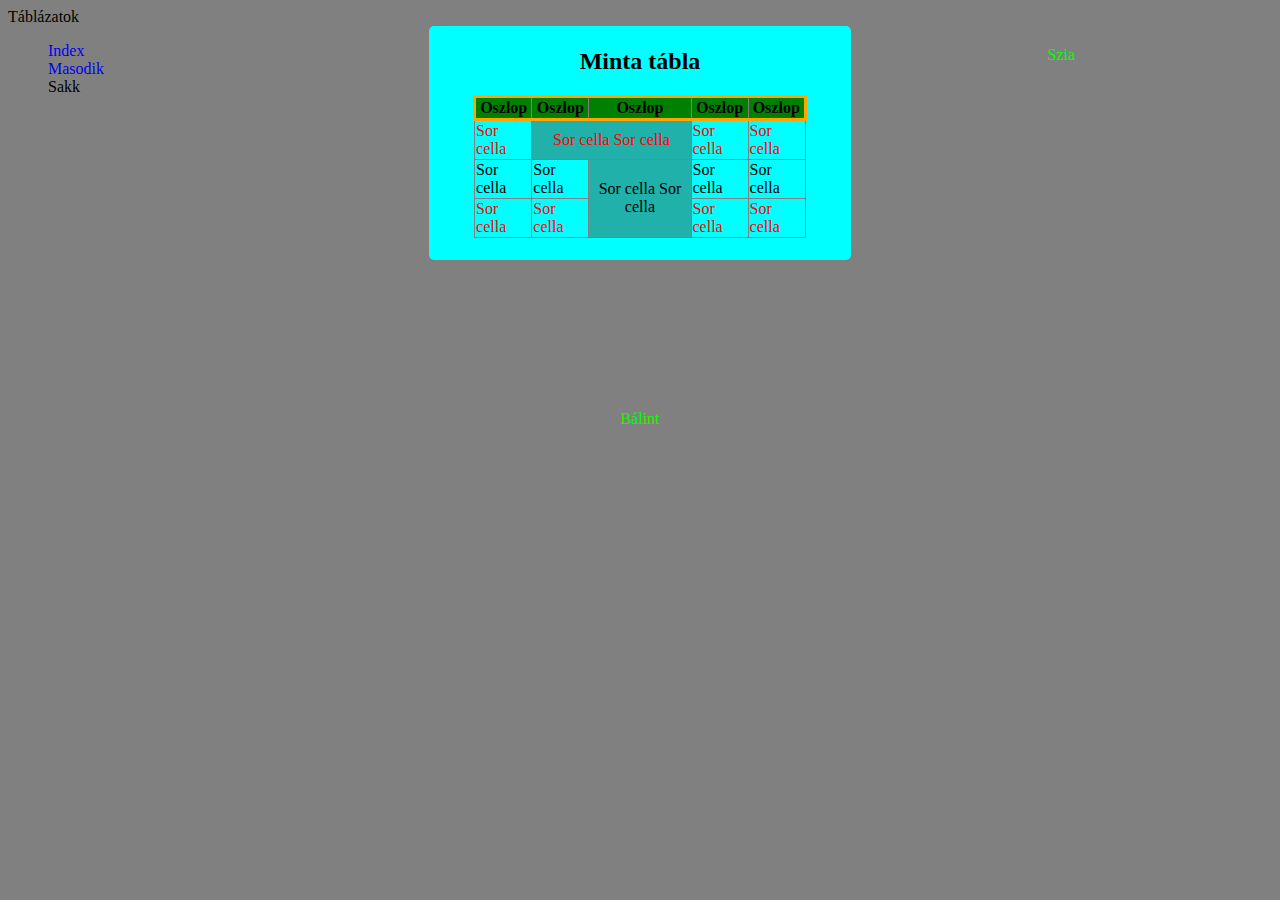
<file: index.html>
<!DOCTYPE html>
<html lang="hu">
<head>
    <meta charset="UTF-8">
    <meta name="viewport" content="width=device-width, initial-scale=1.0">
    <title>Ghéczy Bálint</title>
    <link rel="stylesheet" href="style.css">
    <link rel="stylesheet" href="oldalalakitas.css">
</head>
<body>
    <main>
        <header>Táblázatok</header>
        <nav>
            <ul>
                <li><a href="index.html">Index</a></li>
                <li><a href="masodik.html">Masodik</a></li>
                <li><a href="sakk.html"></a>Sakk</li>
            </ul>
        </nav>
        <article>
            <h2>Minta tábla</h2>
            <div class="reszponszivtablazat">
            <table>
                <thead>
                    <tr>
                        <th>Oszlop</th>
                        <th>Oszlop</th>
                        <th>Oszlop</th>
                        <th>Oszlop</th>
                        <th>Oszlop</th>
                    </tr>
                </thead>
                <tbody>
                    <tr>
                        <td>Sor cella</td>
                        <td colspan="2" class="osszevont">Sor cella
                            Sor cella</td>
                        <td>Sor cella</td>
                        <td>Sor cella</td>
                    </tr>
                    <tr>
                        <td>Sor cella</td>
                        <td>Sor cella</td>
                        <td rowspan="2" class="osszevont2">Sor cella
                        Sor cella</td>
                        <td>Sor cella</td>
                        <td>Sor cella</td>
                    </tr>
                    <tr>
                        <td>Sor cella</td>
                        <td>Sor cella</td>
                        <td>Sor cella</td>
                        <td>Sor cella</td>
                    </tr>
                </tbody>
            </table>
            </div>
        </article>
        <aside>
            Szia
        </aside>
        <footer>Bálint</footer>
    </main>
</body>
</html>
</file>
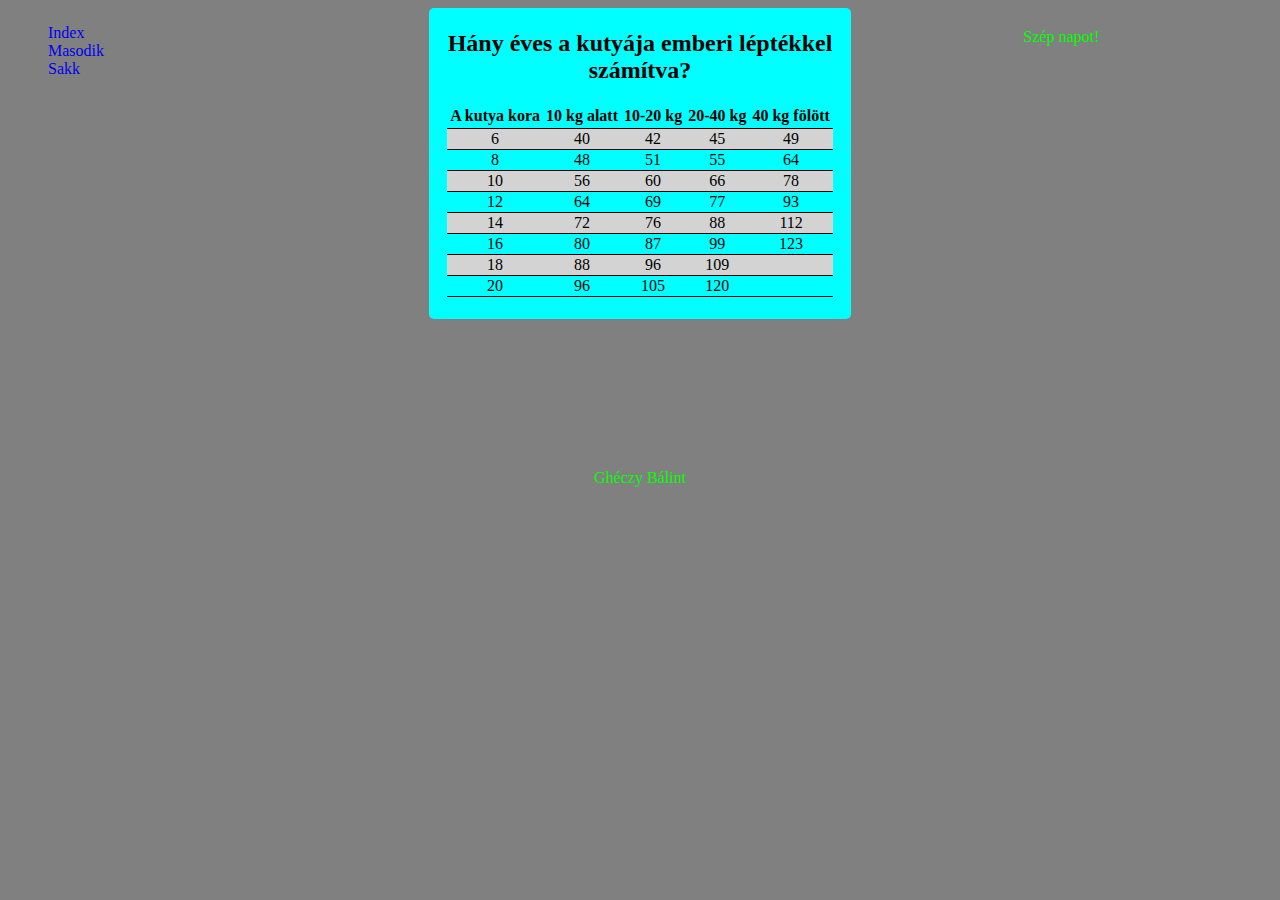
<file: masodik.html>
<!DOCTYPE html>
<html lang="hu">
<head>
    <meta charset="UTF-8">
    <meta name="viewport" content="width=device-width, initial-scale=1.0">
    <title>Ghéczy Bálint</title>
    <link rel="stylesheet" href="kutyastablazat.css">
    <link rel="stylesheet" href="oldalalakitas.css">
</head>
<body>
    <main>
        <header></header>
        <nav>
            <ul>
                <li><a href="index.html">Index</a></li>
                <li><a href="masodik.html">Masodik</a></li>
                <li><a href="sakk.html">Sakk</a></li>
            </ul>
        </nav>
        <article>
            <h2>Hány éves a kutyája emberi léptékkel számítva?</h2>
            <div class="reszponszivtablazat">
            <table>
                <thead>
                    <tr>
                        <th>A kutya kora</th>
                        <th>10 kg alatt</th>
                        <th>10-20 kg</th>
                        <th>20-40 kg</th>
                        <th>40 kg fölött</th>
                    </tr>
                    <tr>
                        <td>6</td>
                        <td>40</td>
                        <td>42</td>
                        <td>45</td>
                        <td>49</td>
                    </tr>
                    <tr>
                        <td>8</td>
                        <td>48</td>
                        <td>51</td>
                        <td>55</td>
                        <td>64</td>
                    </tr>
                    <tr>
                        <td>10</td>
                        <td>56</td>
                        <td>60</td>
                        <td>66</td>
                        <td>78</td>
                    </tr>
                    <tr>
                        <td>12</td>
                        <td>64</td>
                        <td>69</td>
                        <td>77</td>
                        <td>93</td>
                    </tr>
                    <tr>
                        <td>14</td>
                        <td>72</td>
                        <td>76</td>
                        <td>88</td>
                        <td>112</td>
                    </tr>
                    <tr>
                        <td>16</td>
                        <td>80</td>
                        <td>87</td>
                        <td>99</td>
                        <td>123</td>
                    </tr>
                    <tr>
                        <td>18</td>
                        <td>88</td>
                        <td>96</td>
                        <td>109</td>
                        <td></td>
                    </tr>
                    <tr>
                        <td>20</td>
                        <td>96</td>
                        <td>105</td>
                        <td>120</td>
                        <td></td>
                    </tr>
                </thead>
            </table>
            </div>
        </article>
        <aside>Szép napot!</aside>
        <footer>Ghéczy Bálint</footer>
    </main>
</body>
</html>
</file>
<file: style.css>
table, td, th {
    border: 1px solid gray;
    border-collapse: collapse;
}

table {
    width: 80%;
    margin: auto;
}

table>thead>tr {
    border: 3px solid orange;
}

th {
    background-color: green;
    color: black;
}

tr:nth-child(odd) {
    color: red;
}

.osszevont {
    text-align: center;
    background-color: lightseagreen ;
}

.osszevont2 {
    text-align: center;
    background-color: lightseagreen;
}

.reszponszivtablazat {
    width: 100%;
    overflow-x: scroll;
}
</file>
<file: oldalalakitas.css>
body {
    background-color: grey;
    color: black;

}


h2 {
    text-align: center;
    color: black;
}

main {
    display: grid;
    grid-template-columns: 1fr 1fr 1fr;
    grid-template-areas: "h h h"
    "n a as" 
    "f f f";

}

header {
    grid-area: h;
}

nav {
    grid-area: n;

}


article {
    grid-area: a;
    background-color: aqua;
    border: 2px solid aqua;
    border-radius: 5px;
    padding-bottom: 20px;
}

aside {
    grid-area: as;
    text-align: center;
    margin-top: 20px;
    color: lime;
}

footer {
    grid-area: f;
    text-align: center;
    margin-top: 150px;
    color: lime;
}


a {
    text-decoration: none;
}

a:hover {
    color: lime;
}

li {
    list-style-type: none;
}

@media (max-width: 700px) {
    
}
</file>
<file: kutyastablazat.css>
table {
    margin: auto
}

th {
    padding: 3px;
}

tr:nth-child(even) {
    background-color:  lightgray;
}

table, td, th {
    border-bottom: 1px solid black;
    border-collapse: collapse;
    margin: auto;
    text-align: center;
}
</file>
